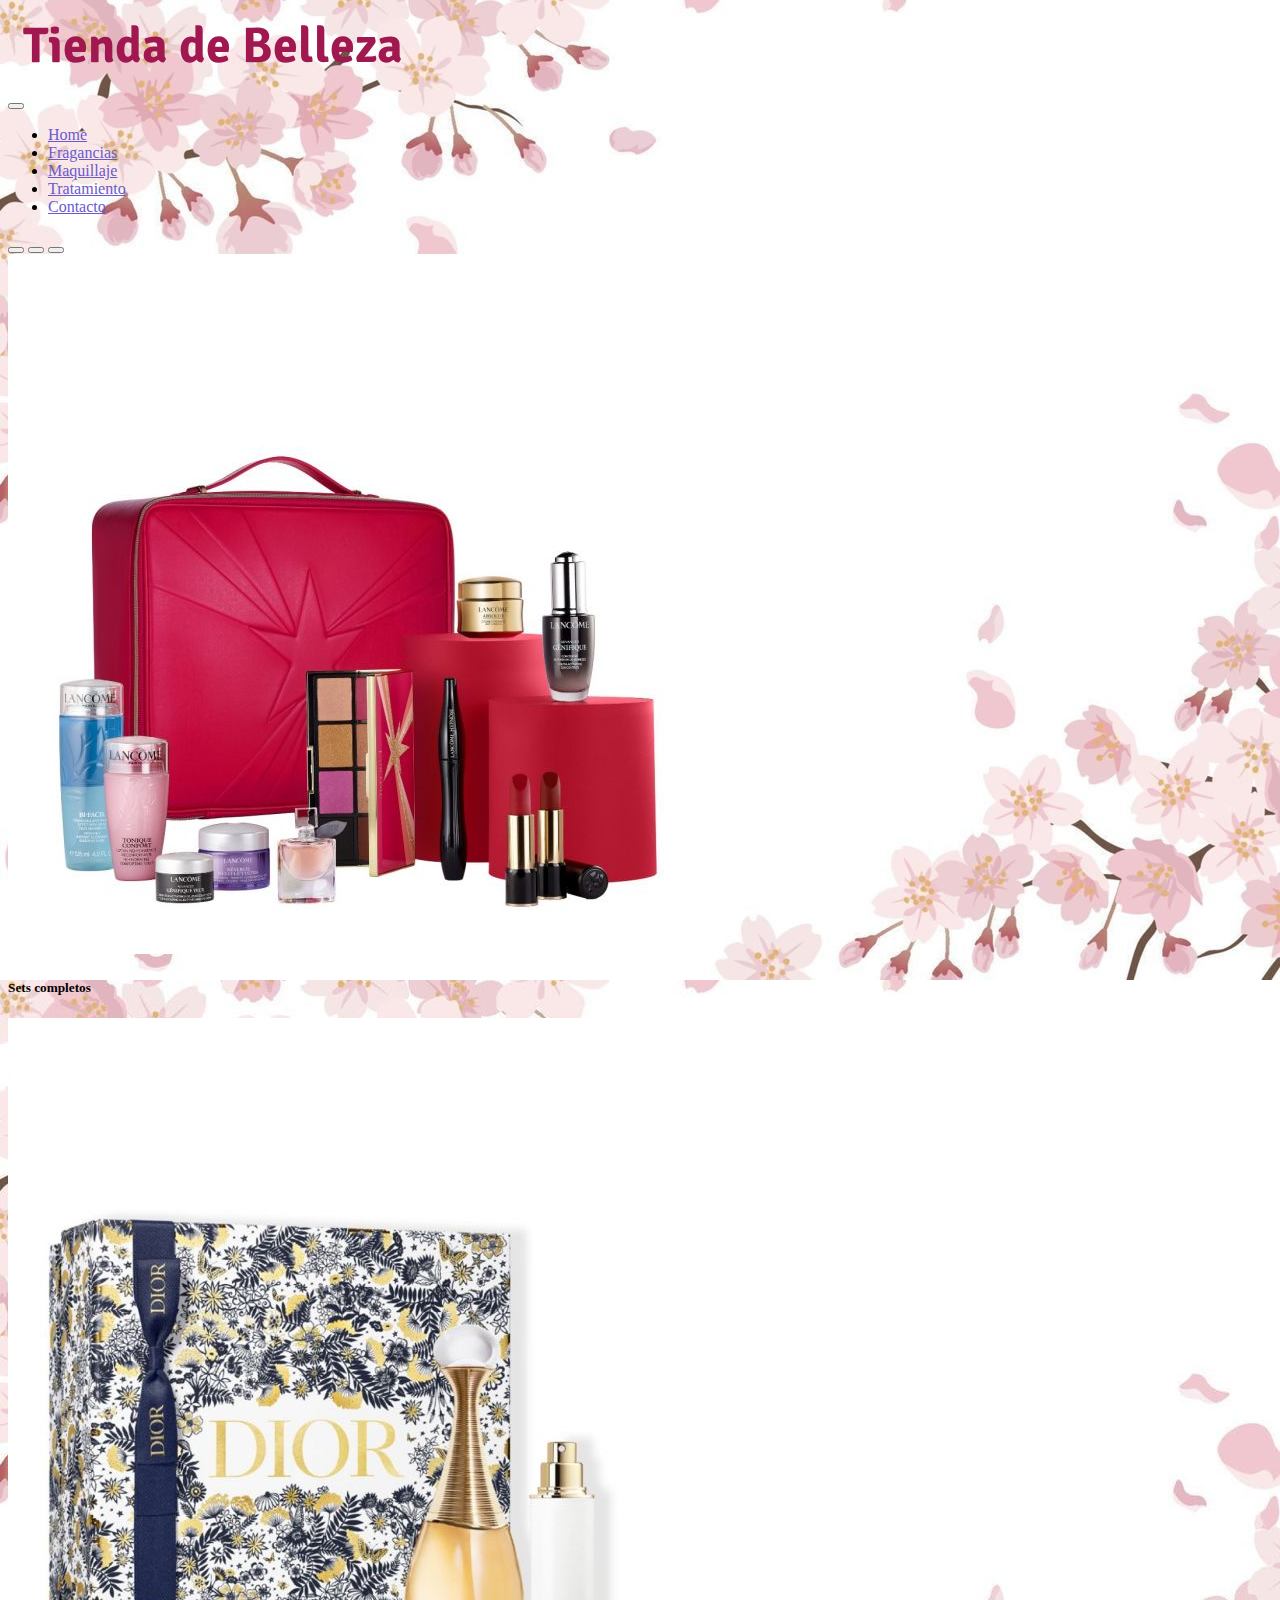
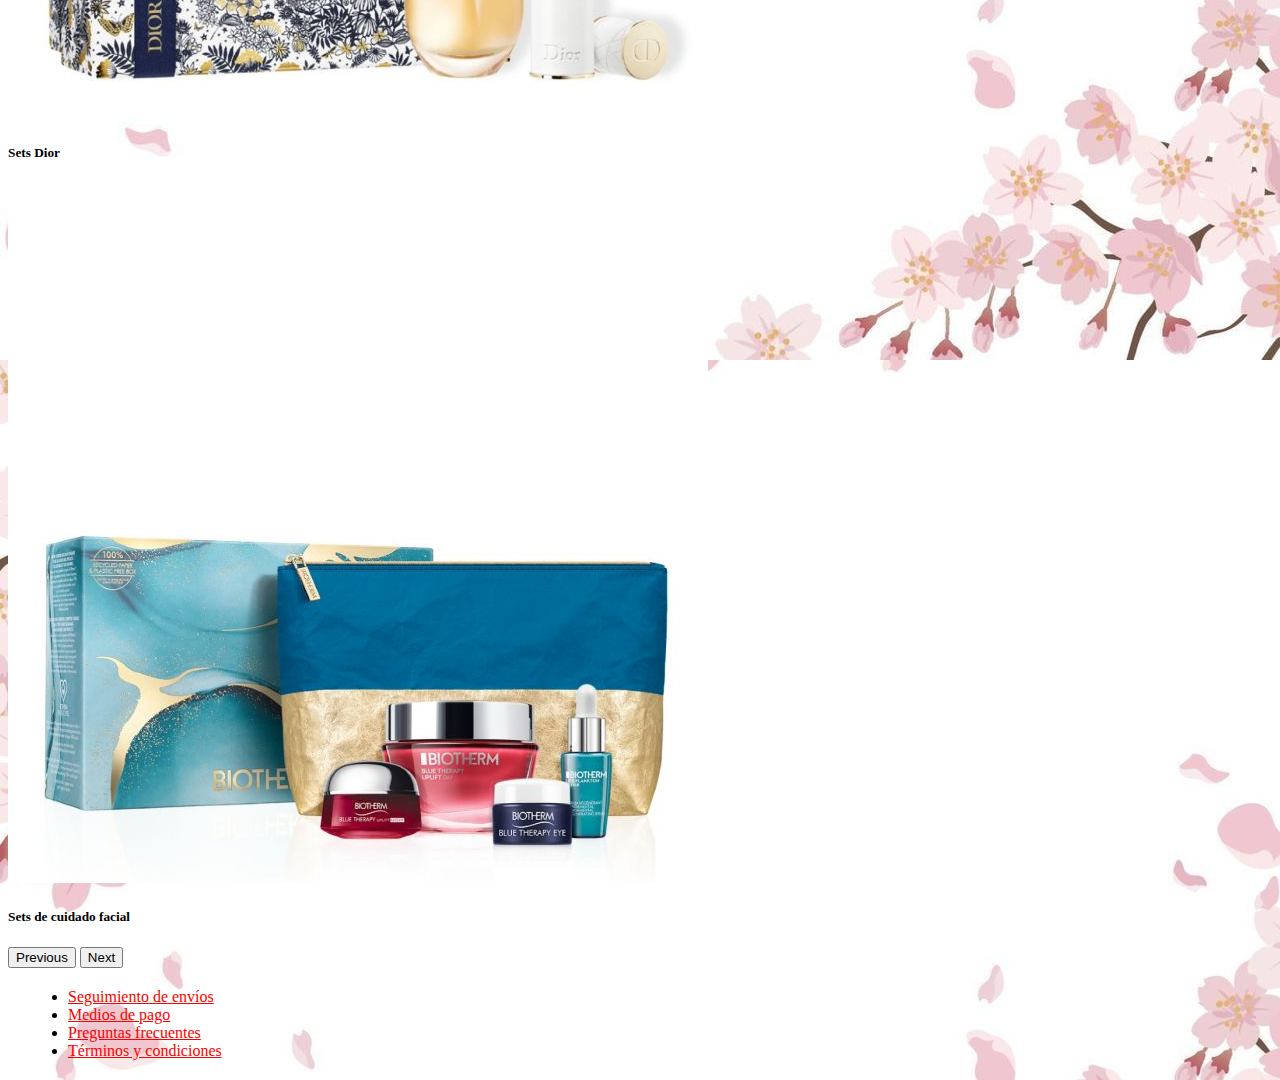
<file: index.html>
<!DOCTYPE html>
<html lang="en">
<head>
    <meta charset="UTF-8">
    <meta http-equiv="X-UA-Compatible" content="IE=edge">
    <meta name="viewport" content="width=device-width, initial-scale=1.0">
    <link href="https://cdn.jsdelivr.net/npm/bootstrap@5.1.3/dist/css/bootstrap.min.css" rel="stylesheet" integrity="sha384-1BmE4kWBq78iYhFldvKuhfTAU6auU8tT94WrHftjDbrCEXSU1oBoqyl2QvZ6jIW3" crossorigin="anonymous">
    <link rel="stylesheet" href="./styles/styles.css">
    <link rel="preconnect" href="https://fonts.gstatic.com" crossorigin>
    <link href="https://fonts.googleapis.com/css2?family=Signika+Negative&display=swap" rel="stylesheet">
    <title>Tienda de Belleza</title>
</head>
<body>
    <header class="container">
        <h1>Tienda de Belleza</h1>
    </header>
        <nav class="navbar navbar-expand-lg navbar-light bg-light" id="menuPrincipal">
            <div class="container">
              <button class="navbar-toggler" type="button" data-bs-toggle="collapse" data-bs-target="#navbarNav" aria-controls="navbarNav" aria-expanded="false" aria-label="Toggle navigation">
                <span class="navbar-toggler-icon"></span>
              </button>
              <div class="collapse navbar-collapse" id="navbarNav">
                <ul class="navbar-nav">
                  <li class="nav-item">
                    <a class="nav-link active" aria-current="page" href="#">Home</a>
                  </li>
                  <li class="nav-item">
                    <a class="nav-link" href="./pages/fragancias.html">Fragancias</a>
                  </li>
                  <li class="nav-item">
                    <a class="nav-link" href="./pages/maquillaje.html">Maquillaje</a>
                  </li>
                  <li class="nav-item">
                    <a class="nav-link" href="./pages/tratamiento.html">Tratamiento</a>
                  </li>
                  <li class="nav-item">
                    <a class="nav-link" href="./pages/contacto.html">Contacto</a>
                  </li>
                </ul>
              </div>
            </div>
          </nav>
    <section class="container" id="carrusel">
      <div id="carouselExampleDark" class="carousel carousel-dark slide" data-bs-ride="carousel">
        <div class="carousel-indicators">
          <button type="button" data-bs-target="#carouselExampleDark" data-bs-slide-to="0" class="active" aria-current="true" aria-label="Slide 1"></button>
          <button type="button" data-bs-target="#carouselExampleDark" data-bs-slide-to="1" aria-label="Slide 2"></button>
          <button type="button" data-bs-target="#carouselExampleDark" data-bs-slide-to="2" aria-label="Slide 3"></button>
        </div>
        <div class="carousel-inner">
          <div class="carousel-item active" data-bs-interval="10000">
            <img src="./assets/img/beauty-box.jpg" class="d-block w-100" alt="...">
            <div class="carousel-caption d-none d-md-block">
              <h5>Sets completos</h5>
            </div>
          </div>
          <div class="carousel-item" data-bs-interval="2000">
            <img src="./assets/img/jadore-set.jpg" class="d-block w-100" alt="...">
            <div class="carousel-caption d-none d-md-block">
              <h5>Sets Dior</h5>
            </div>
          </div>
          <div class="carousel-item">
            <img src="./assets/img/biotherm-set.jpg" class="d-block w-100" alt="...">
            <div class="carousel-caption d-none d-md-block">
              <h5>Sets de cuidado facial</h5>
            </div>
          </div>
        </div>
        <button class="carousel-control-prev" type="button" data-bs-target="#carouselExampleDark" data-bs-slide="prev">
          <span class="carousel-control-prev-icon" aria-hidden="true"></span>
          <span class="visually-hidden">Previous</span>
        </button>
        <button class="carousel-control-next" type="button" data-bs-target="#carouselExampleDark" data-bs-slide="next">
          <span class="carousel-control-next-icon" aria-hidden="true"></span>
          <span class="visually-hidden">Next</span>
        </button>
      </div>          
    </section>
    <footer id="menuFooter">
        <ul class="nav justify-content-center">
            <li class="nav-item">
              <a class="nav-link active" aria-current="page" href="#">Seguimiento de envíos</a>
            </li>
            <li class="nav-item">
               <a class="nav-link" href="#">Medios de pago</a>
            </li>
            <li class="nav-item">
              <a class="nav-link" href="#">Preguntas frecuentes</a>
            </li>
            <li class="nav-item">
              <a class="nav-link" href="#">Términos y condiciones</a>
            </li>
          </ul>
    </footer>

    <script src="https://cdn.jsdelivr.net/npm/bootstrap@5.1.3/dist/js/bootstrap.bundle.min.js" integrity="sha384-ka7Sk0Gln4gmtz2MlQnikT1wXgYsOg+OMhuP+IlRH9sENBO0LRn5q+8nbTov4+1p" crossorigin="anonymous"></script>
</body>
</html>
</file>
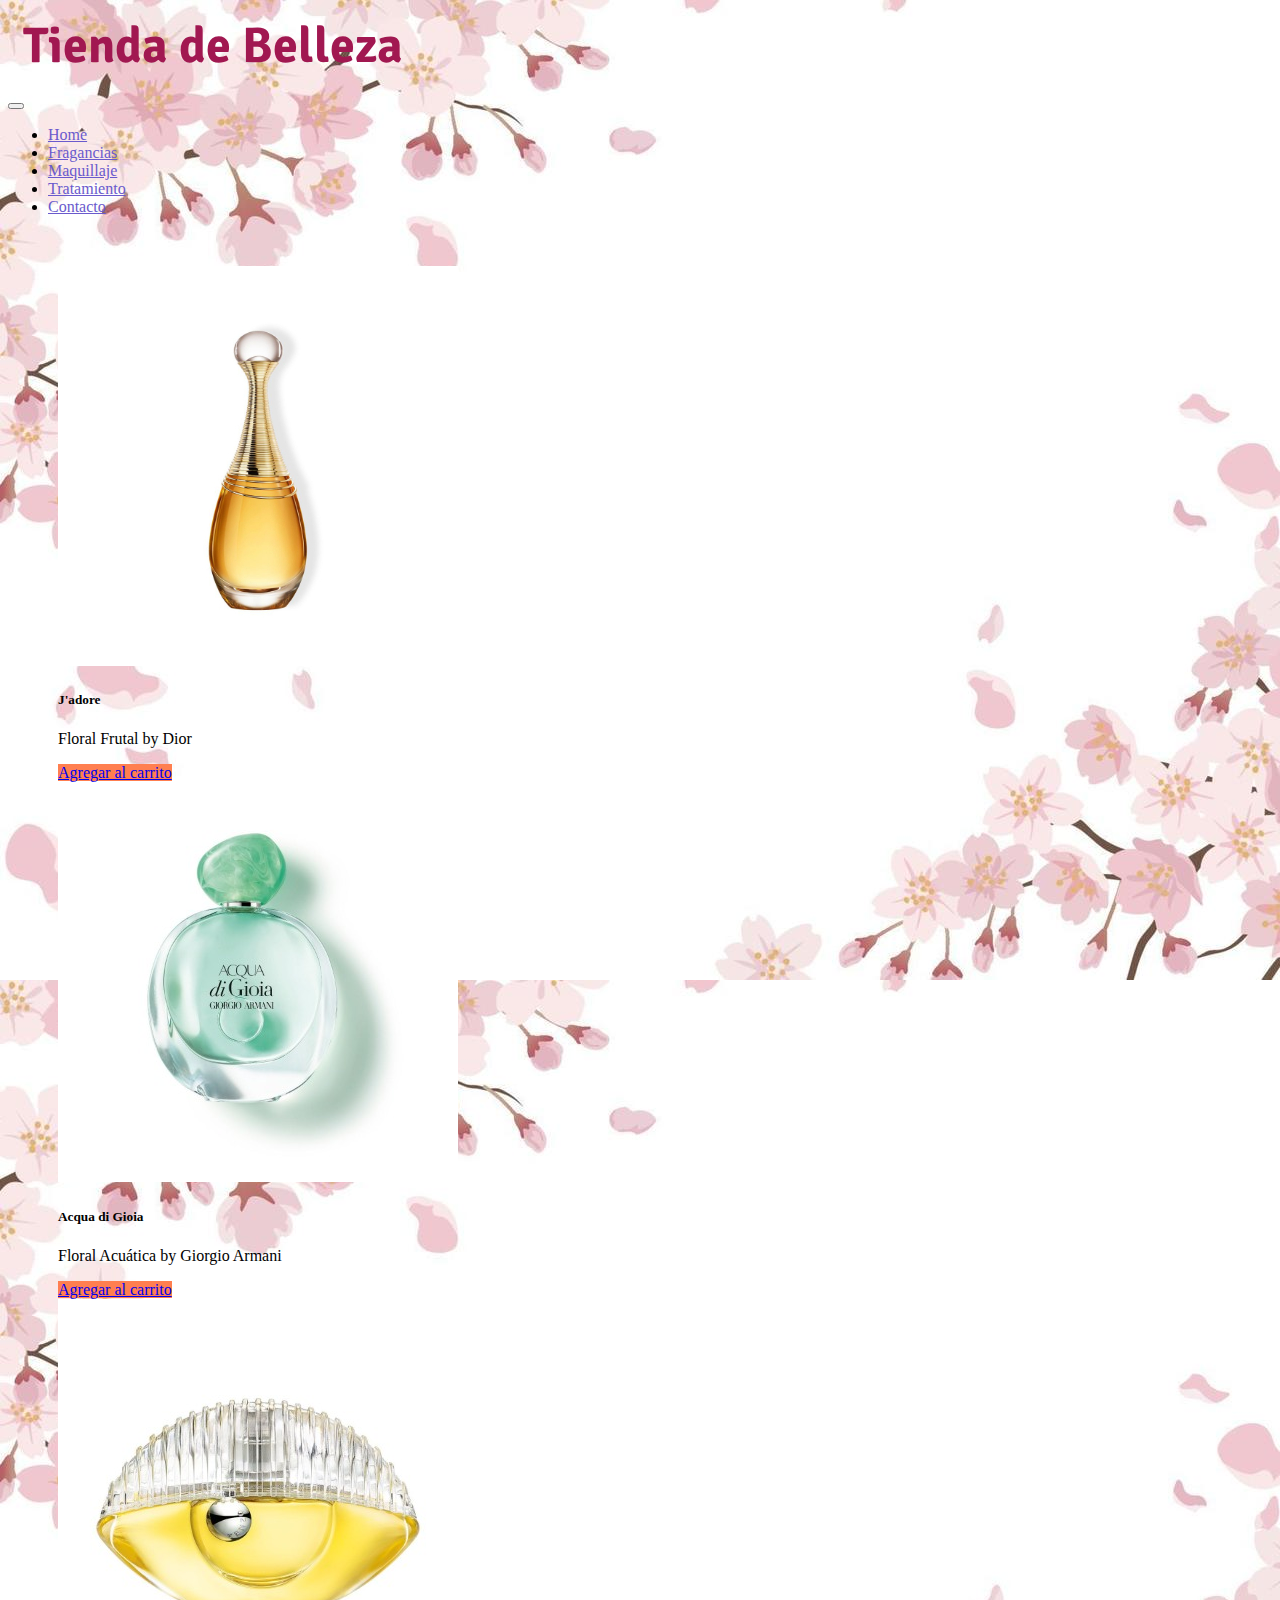
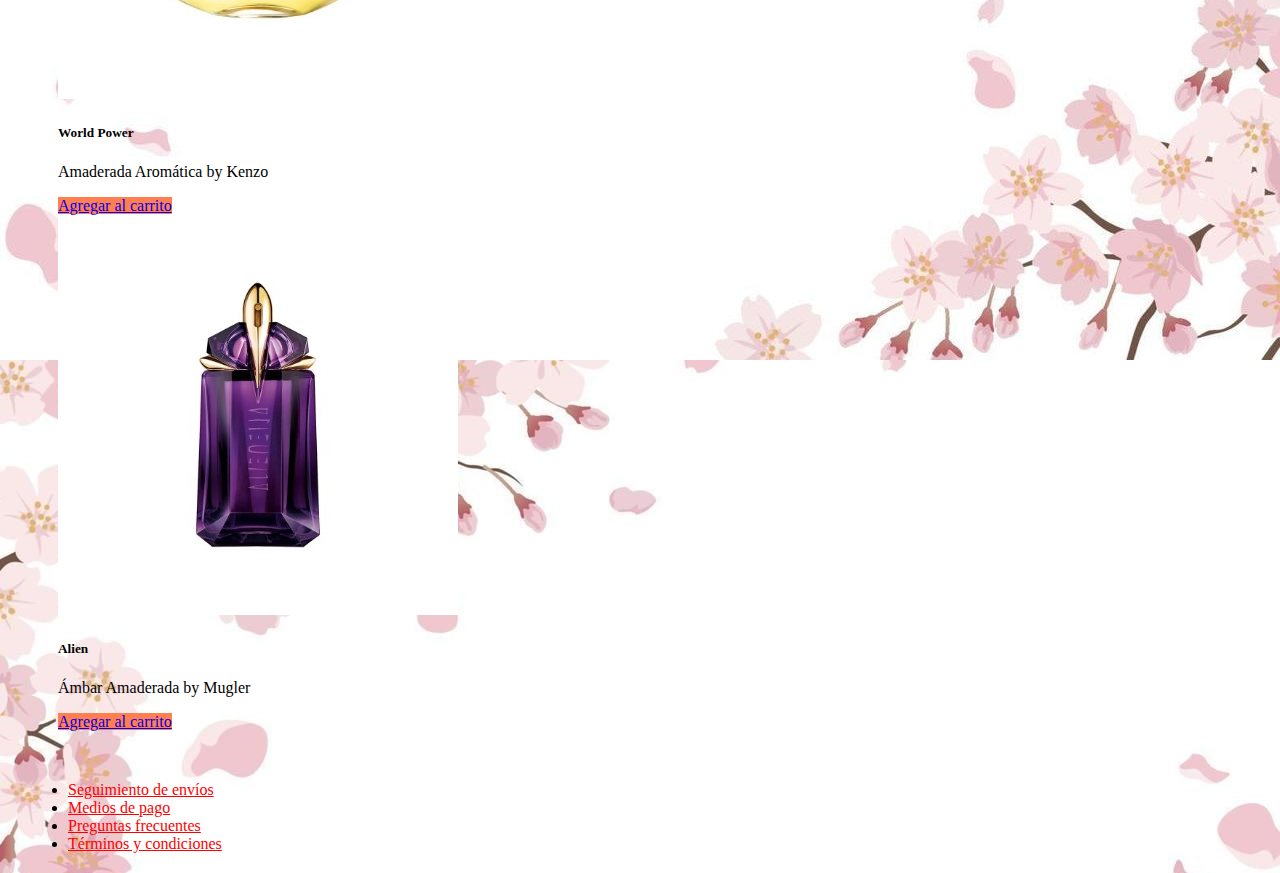
<file: pages/fragancias.html>
<!DOCTYPE html>
<html lang="en">
<head>
    <meta charset="UTF-8">
    <meta http-equiv="X-UA-Compatible" content="IE=edge">
    <meta name="viewport" content="width=device-width, initial-scale=1.0">
    <link href="https://cdn.jsdelivr.net/npm/bootstrap@5.1.3/dist/css/bootstrap.min.css" rel="stylesheet" integrity="sha384-1BmE4kWBq78iYhFldvKuhfTAU6auU8tT94WrHftjDbrCEXSU1oBoqyl2QvZ6jIW3" crossorigin="anonymous">
    <link rel="stylesheet" href="../styles/styles.css">
    <link rel="preconnect" href="https://fonts.gstatic.com" crossorigin>
    <link href="https://fonts.googleapis.com/css2?family=Signika+Negative&display=swap" rel="stylesheet">
    <title>Document</title>
</head>
<body>
  <header class="container">
    <h1>Tienda de Belleza</h1>
  </header>
    <nav class="navbar navbar-expand-lg navbar-light bg-light" id="menuPrincipal">
        <div class="container">
          <button class="navbar-toggler" type="button" data-bs-toggle="collapse" data-bs-target="#navbarNav" aria-controls="navbarNav" aria-expanded="false" aria-label="Toggle navigation">
            <span class="navbar-toggler-icon"></span>
          </button>
          <div class="collapse navbar-collapse" id="navbarNav">
            <ul class="navbar-nav">
              <li class="nav-item">
                <a class="nav-link" aria-current="page" href="../index.html">Home</a>
              </li>
              <li class="nav-item">
                <a class="nav-link active" href="./fragancias.html">Fragancias</a>
              </li>
              <li class="nav-item">
                <a class="nav-link" href="./maquillaje.html">Maquillaje</a>
              </li>
              <li class="nav-item">
                <a class="nav-link" href="./tratamiento.html">Tratamiento</a>
              </li>
              <li class="nav-item">
                <a class="nav-link" href="./contacto.html">Contacto</a>
              </li>
            </ul>
          </div>
        </div>
      </nav>
  <section class="contenedorTienda">
    <div class="row row-cols-1 row-cols-md-2 g-4 container">
        <div class="col">
          <div class="card">
            <img src="../assets/img/jadore.jpg" class="card-img-top" alt="...">
            <div class="card-body">
              <h5 class="card-title">J'adore</h5>
              <p class="card-text">Floral Frutal by Dior</p>
              <a href="#" class="btn btn-primary">Agregar al carrito</a>
            </div>
          </div>
        </div>
        <div class="col">
          <div class="card">
            <img src="../assets/img/acqua.jpg" class="card-img-top" alt="...">
            <div class="card-body">
              <h5 class="card-title">Acqua di Gioia</h5>
              <p class="card-text"> Floral Acuática by Giorgio Armani</p>
              <a href="#" class="btn btn-primary">Agregar al carrito</a>
            </div>
          </div>
        </div>
        <div class="col">
          <div class="card">
            <img src="../assets/img/power.jpg" class="card-img-top" alt="...">
            <div class="card-body">
              <h5 class="card-title">World Power</h5>
              <p class="card-text">Amaderada Aromática by Kenzo</p>
              <a href="#" class="btn btn-primary">Agregar al carrito</a>
            </div>
          </div>
        </div>
        <div class="col">
          <div class="card">
            <img src="../assets/img/alien.jpg" class="card-img-top" alt="...">
            <div class="card-body">
              <h5 class="card-title">Alien</h5>
              <p class="card-text">Ámbar Amaderada by Mugler</p>
              <a href="#" class="btn btn-primary">Agregar al carrito</a>
            </div>
          </div>
        </div>
      </div>
    </section> 
      <footer id="menuFooter">
        <ul class="nav justify-content-center">
            <li class="nav-item">
              <a class="nav-link active" aria-current="page" href="#">Seguimiento de envíos</a>
            </li>
            <li class="nav-item">
               <a class="nav-link" href="#">Medios de pago</a>
            </li>
            <li class="nav-item">
              <a class="nav-link" href="#">Preguntas frecuentes</a>
            </li>
            <li class="nav-item">
              <a class="nav-link" href="#">Términos y condiciones</a>
            </li>
          </ul>
      </footer> 
      <script src="https://cdn.jsdelivr.net/npm/bootstrap@5.1.3/dist/js/bootstrap.bundle.min.js" integrity="sha384-ka7Sk0Gln4gmtz2MlQnikT1wXgYsOg+OMhuP+IlRH9sENBO0LRn5q+8nbTov4+1p" crossorigin="anonymous"></script>  
</body>
</html>
</file>
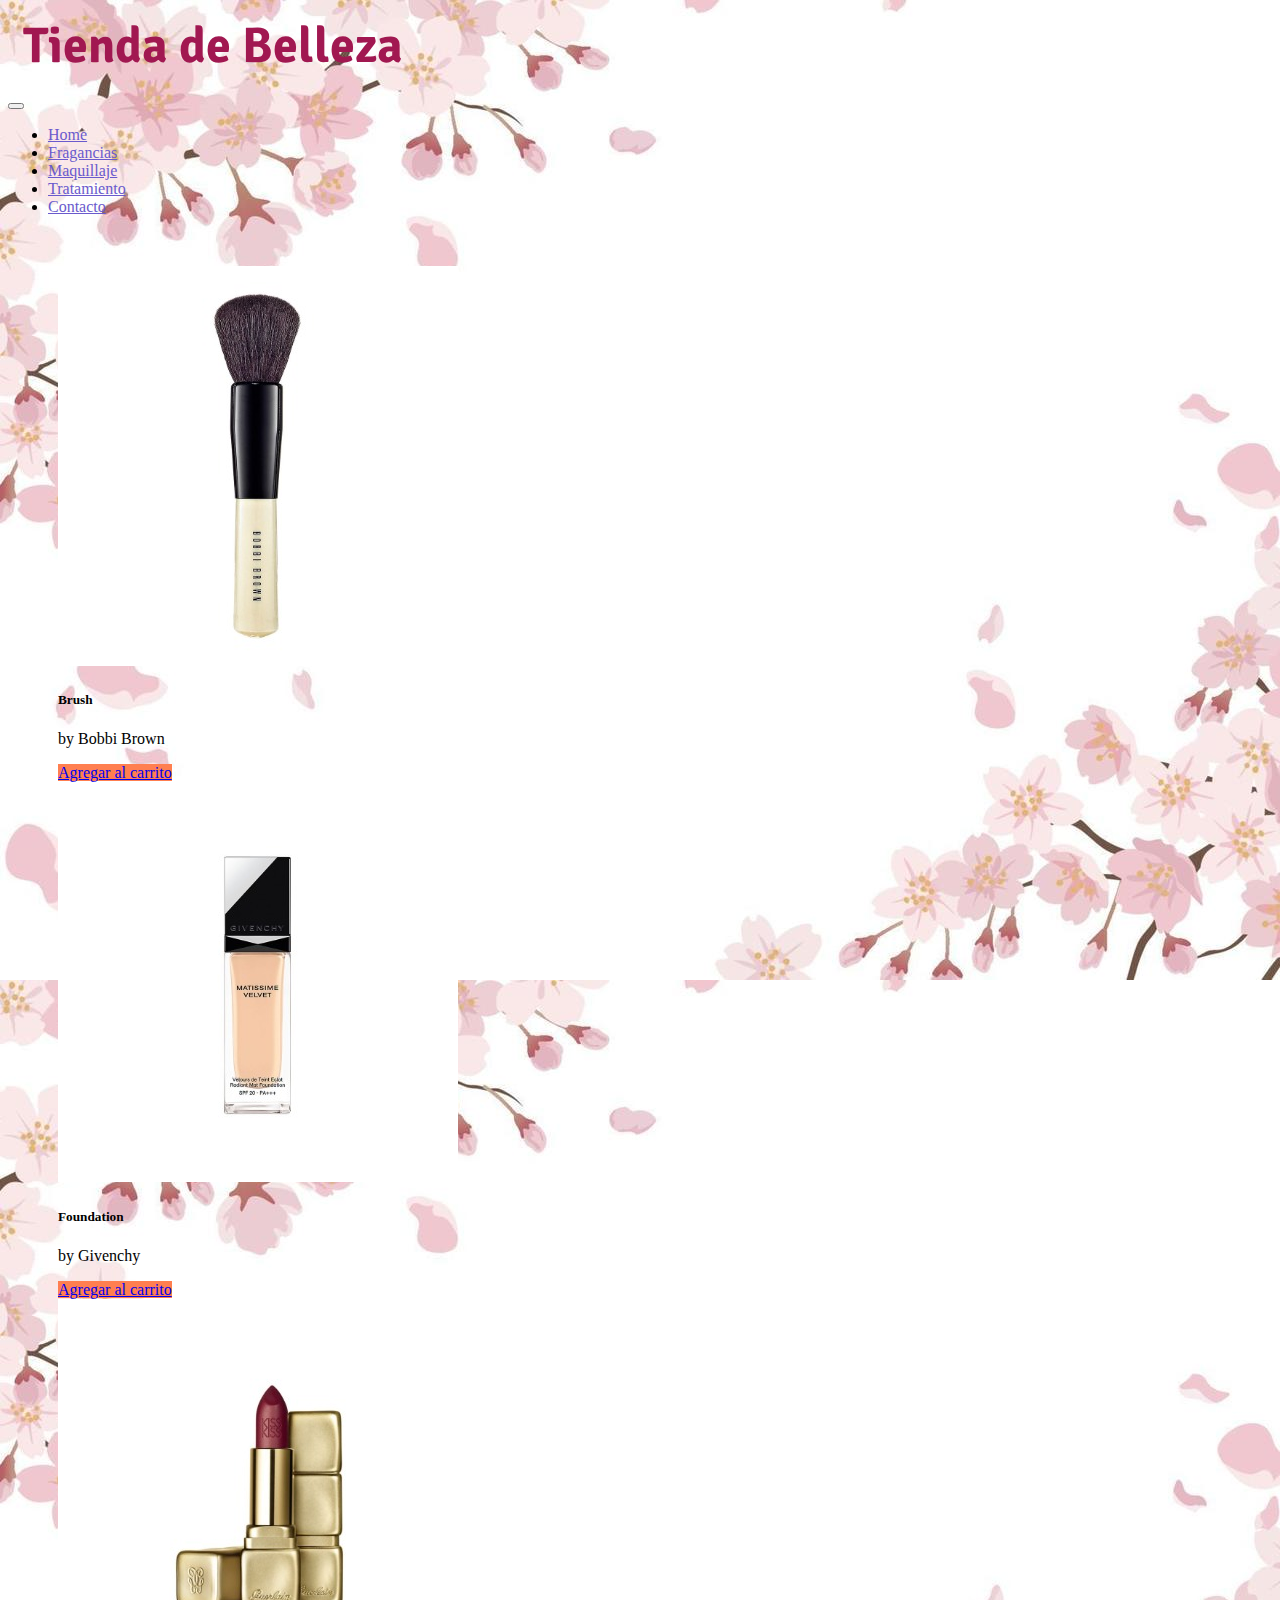
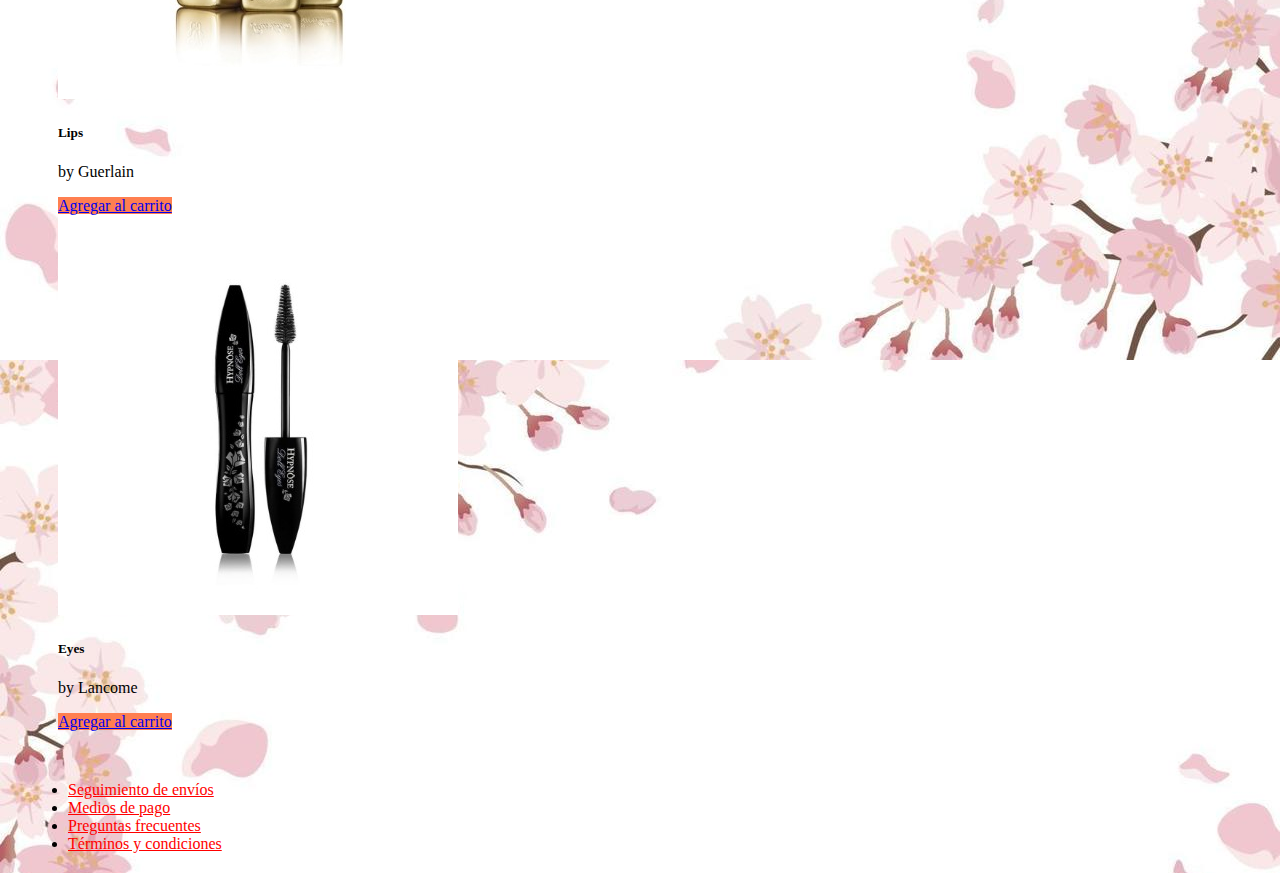
<file: pages/maquillaje.html>
<!DOCTYPE html>
<html lang="en">
<head>
    <meta charset="UTF-8">
    <meta http-equiv="X-UA-Compatible" content="IE=edge">
    <meta name="viewport" content="width=device-width, initial-scale=1.0">
    <link href="https://cdn.jsdelivr.net/npm/bootstrap@5.1.3/dist/css/bootstrap.min.css" rel="stylesheet" integrity="sha384-1BmE4kWBq78iYhFldvKuhfTAU6auU8tT94WrHftjDbrCEXSU1oBoqyl2QvZ6jIW3" crossorigin="anonymous">
    <link rel="stylesheet" href="../styles/styles.css">
    <link rel="preconnect" href="https://fonts.gstatic.com" crossorigin>
    <link href="https://fonts.googleapis.com/css2?family=Signika+Negative&display=swap" rel="stylesheet">
    <title>Document</title>
</head>
<body>
  <header class="container">
    <h1>Tienda de Belleza</h1>
  </header>
    <nav class="navbar navbar-expand-lg navbar-light bg-light" id="menuPrincipal">
        <div class="container">
          <button class="navbar-toggler" type="button" data-bs-toggle="collapse" data-bs-target="#navbarNav" aria-controls="navbarNav" aria-expanded="false" aria-label="Toggle navigation">
            <span class="navbar-toggler-icon"></span>
          </button>
          <div class="collapse navbar-collapse" id="navbarNav">
            <ul class="navbar-nav">
              <li class="nav-item">
                <a class="nav-link" aria-current="page" href="../index.html">Home</a>
              </li>
              <li class="nav-item">
                <a class="nav-link" href="./fragancias.html">Fragancias</a>
              </li>
              <li class="nav-item">
                <a class="nav-link active" href="./maquillaje.html">Maquillaje</a>
              </li>
              <li class="nav-item">
                <a class="nav-link" href="./tratamiento.html">Tratamiento</a>
              </li>
              <li class="nav-item">
                <a class="nav-link" href="./contacto.html">Contacto</a>
              </li>
            </ul>
          </div>
        </div>
      </nav>
  <section class="contenedorTienda">
    <div class="row row-cols-1 row-cols-md-2 g-4 container">
        <div class="col">
          <div class="card">
            <img src="../assets/img/bobbi_bronzer-brush.jpg" class="card-img-top" alt="...">
            <div class="card-body">
              <h5 class="card-title">Brush</h5>
              <p class="card-text">by Bobbi Brown</p>
              <a href="#" class="btn btn-primary">Agregar al carrito</a>
            </div>
          </div>
        </div>
        <div class="col">
          <div class="card">
            <img src="../assets/img/givenchy-foundation.jpg" class="card-img-top" alt="...">
            <div class="card-body">
              <h5 class="card-title">Foundation</h5>
              <p class="card-text"> by Givenchy</p>
              <a href="#" class="btn btn-primary">Agregar al carrito</a>
            </div>
          </div>
        </div>
        <div class="col">
          <div class="card">
            <img src="../assets/img/guerlain_lips.jpg" class="card-img-top" alt="...">
            <div class="card-body">
              <h5 class="card-title">Lips</h5>
              <p class="card-text">by Guerlain</p>
              <a href="#" class="btn btn-primary">Agregar al carrito</a>
            </div>
          </div>
        </div>
        <div class="col">
          <div class="card">
            <img src="../assets/img/lancome-eyes.jpg" class="card-img-top" alt="...">
            <div class="card-body">
              <h5 class="card-title">Eyes</h5>
              <p class="card-text">by Lancome</p>
              <a href="#" class="btn btn-primary">Agregar al carrito</a>
            </div>
          </div>
        </div>
      </div>
    </section>
      <footer id="menuFooter">
        <ul class="nav justify-content-center">
            <li class="nav-item">
              <a class="nav-link active" aria-current="page" href="#">Seguimiento de envíos</a>
            </li>
            <li class="nav-item">
               <a class="nav-link" href="#">Medios de pago</a>
            </li>
            <li class="nav-item">
              <a class="nav-link" href="#">Preguntas frecuentes</a>
            </li>
            <li class="nav-item">
              <a class="nav-link" href="#">Términos y condiciones</a>
            </li>
          </ul>
      </footer>
      <script src="https://cdn.jsdelivr.net/npm/bootstrap@5.1.3/dist/js/bootstrap.bundle.min.js" integrity="sha384-ka7Sk0Gln4gmtz2MlQnikT1wXgYsOg+OMhuP+IlRH9sENBO0LRn5q+8nbTov4+1p" crossorigin="anonymous"></script>  
</body>
</html>
</file>
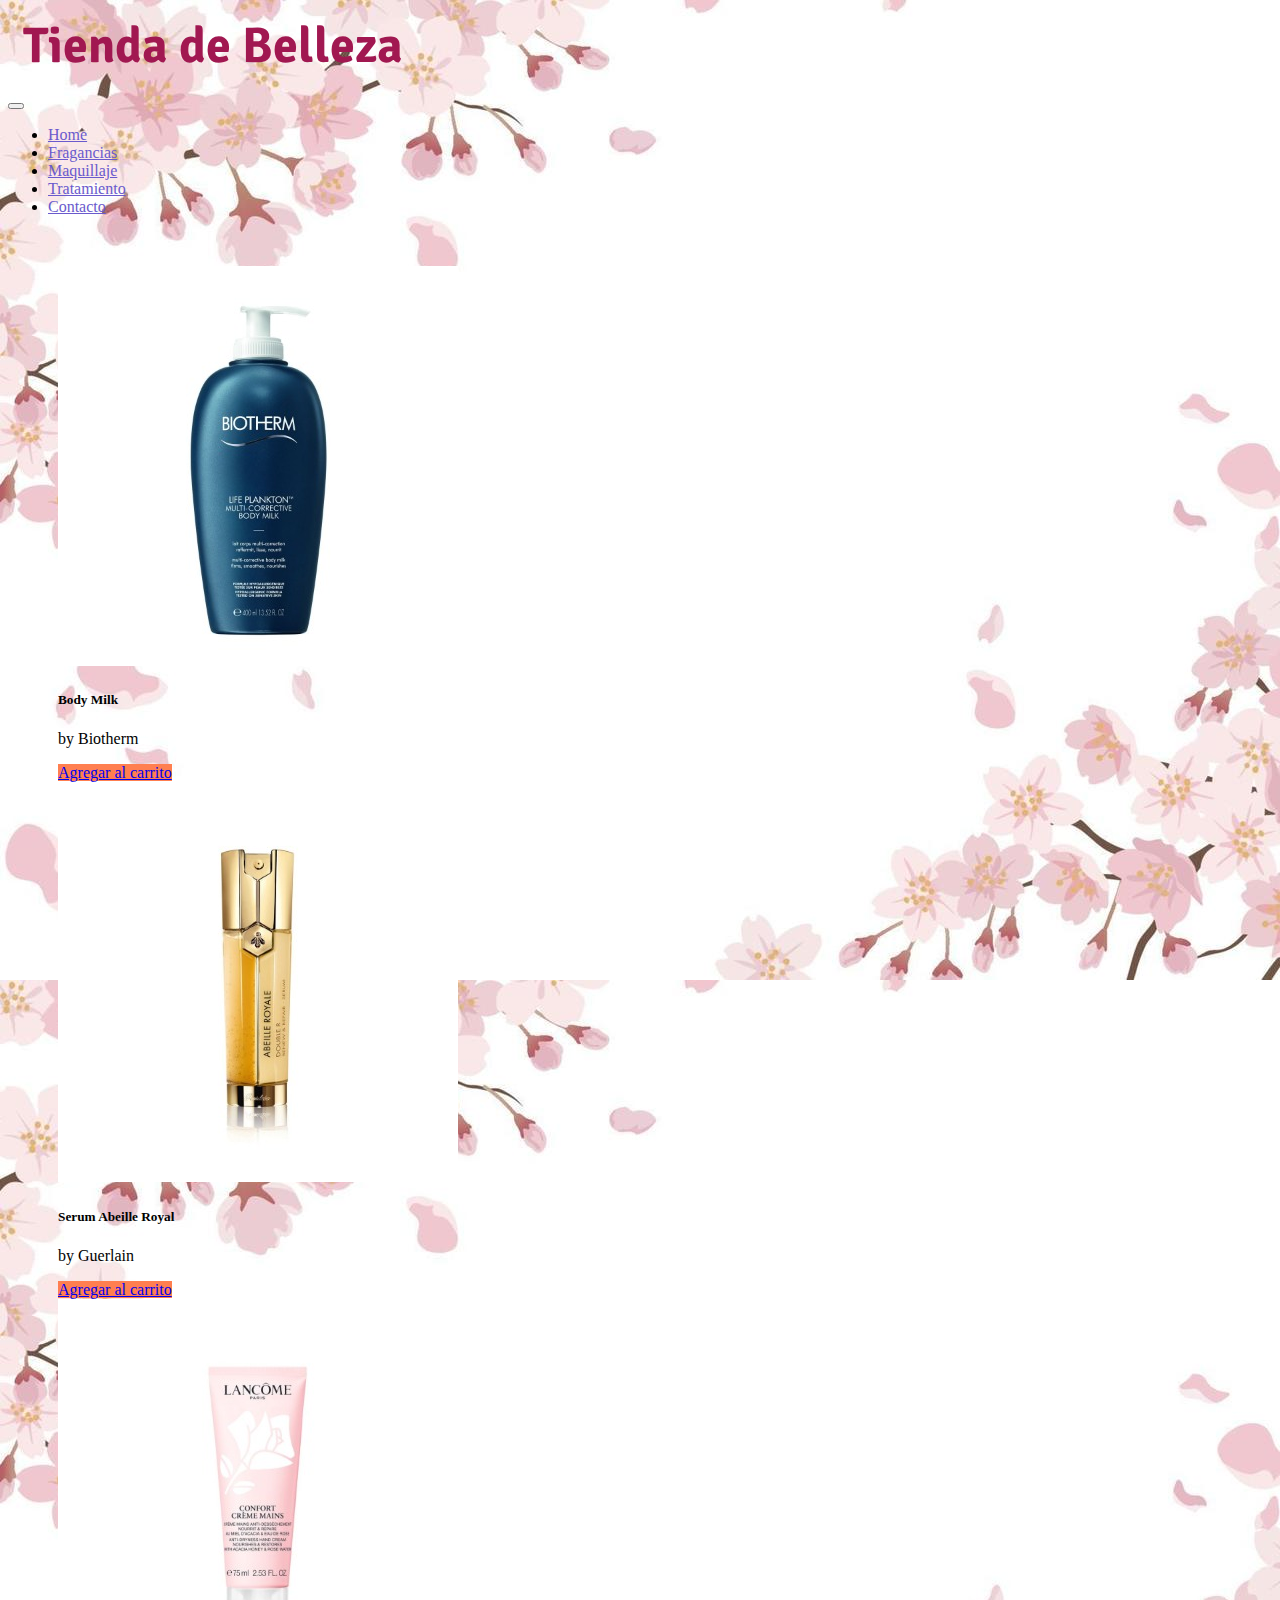
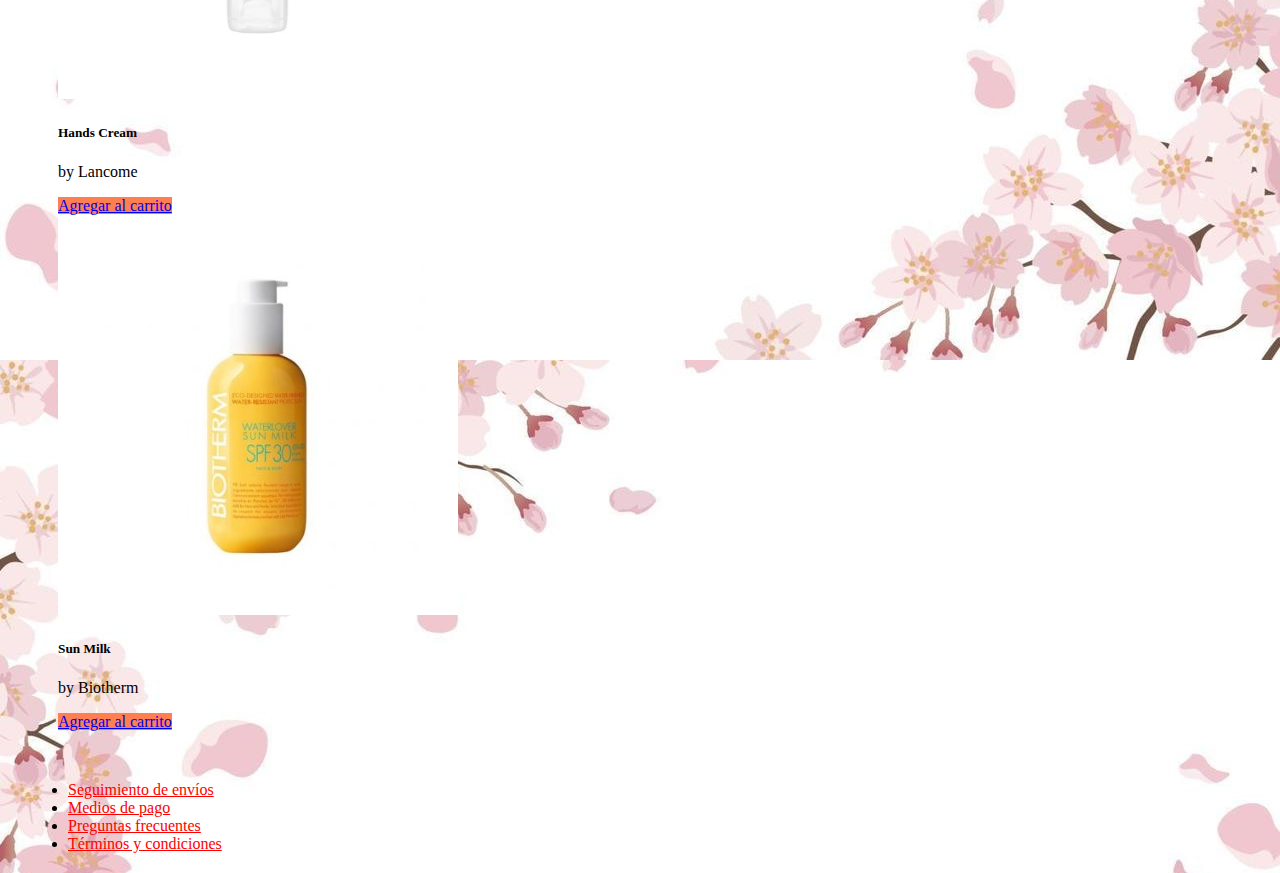
<file: pages/tratamiento.html>
<!DOCTYPE html>
<html lang="en">
<head>
    <meta charset="UTF-8">
    <meta http-equiv="X-UA-Compatible" content="IE=edge">
    <meta name="viewport" content="width=device-width, initial-scale=1.0">
    <link href="https://cdn.jsdelivr.net/npm/bootstrap@5.1.3/dist/css/bootstrap.min.css" rel="stylesheet" integrity="sha384-1BmE4kWBq78iYhFldvKuhfTAU6auU8tT94WrHftjDbrCEXSU1oBoqyl2QvZ6jIW3" crossorigin="anonymous">
    <link rel="stylesheet" href="../styles/styles.css">
    <link rel="preconnect" href="https://fonts.gstatic.com" crossorigin>
    <link href="https://fonts.googleapis.com/css2?family=Signika+Negative&display=swap" rel="stylesheet">
    <title>Document</title>
</head>
<body>
    <header class="container">
        <h1>Tienda de Belleza</h1>
    </header>
        <nav class="navbar navbar-expand-lg navbar-light bg-light" id="menuPrincipal">
            <div class="container">
              <button class="navbar-toggler" type="button" data-bs-toggle="collapse" data-bs-target="#navbarNav" aria-controls="navbarNav" aria-expanded="false" aria-label="Toggle navigation">
                <span class="navbar-toggler-icon"></span>
              </button>
              <div class="collapse navbar-collapse" id="navbarNav">
                <ul class="navbar-nav">
                  <li class="nav-item">
                    <a class="nav-link" aria-current="page" href="../index.html">Home</a>
                  </li>
                  <li class="nav-item">
                    <a class="nav-link" href="./fragancias.html">Fragancias</a>
                  </li>
                  <li class="nav-item">
                    <a class="nav-link" href="./maquillaje.html">Maquillaje</a>
                  </li>
                  <li class="nav-item">
                    <a class="nav-link active" href="./tratamiento.html">Tratamiento</a>
                  </li>
                  <li class="nav-item">
                    <a class="nav-link" href="./contacto.html">Contacto</a>
                  </li>
                </ul>
              </div>
            </div>
          </nav>
      <section class="contenedorTienda">
        <div class="row row-cols-1 row-cols-md-2 g-4 container">
        <div class="col">
          <div class="card">
            <img src="../assets/img/biotherm-milk.jpg" class="card-img-top" alt="...">
            <div class="card-body">
              <h5 class="card-title">Body Milk</h5>
              <p class="card-text">by Biotherm</p>
              <a href="#" class="btn btn-primary">Agregar al carrito</a>
            </div>
          </div>
        </div>
        <div class="col">
          <div class="card">
            <img src="../assets/img/guerlain_face.jpg" class="card-img-top" alt="...">
            <div class="card-body">
              <h5 class="card-title">Serum Abeille Royal</h5>
              <p class="card-text"> by Guerlain</p>
              <a href="#" class="btn btn-primary">Agregar al carrito</a>
            </div>
          </div>
        </div>
        <div class="col">
          <div class="card">
            <img src="../assets/img/lancome_hands.jpg" class="card-img-top" alt="...">
            <div class="card-body">
              <h5 class="card-title">Hands Cream</h5>
              <p class="card-text">by Lancome</p>
              <a href="#" class="btn btn-primary">Agregar al carrito</a>
            </div>
          </div>
        </div>
        <div class="col">
          <div class="card">
            <img src="../assets/img/solar.jpg" class="card-img-top" alt="...">
            <div class="card-body">
              <h5 class="card-title">Sun Milk</h5>
              <p class="card-text">by Biotherm</p>
              <a href="#" class="btn btn-primary">Agregar al carrito</a>
            </div>
          </div>
        </div>
      </div>
    </section>
      <footer id="menuFooter">
        <ul class="nav justify-content-center">
            <li class="nav-item">
              <a class="nav-link active" aria-current="page" href="#">Seguimiento de envíos</a>
            </li>
            <li class="nav-item">
               <a class="nav-link" href="#">Medios de pago</a>
            </li>
            <li class="nav-item">
              <a class="nav-link" href="#">Preguntas frecuentes</a>
            </li>
            <li class="nav-item">
              <a class="nav-link" href="#">Términos y condiciones</a>
            </li>
          </ul>
    </footer>
      <script src="https://cdn.jsdelivr.net/npm/bootstrap@5.1.3/dist/js/bootstrap.bundle.min.js" integrity="sha384-ka7Sk0Gln4gmtz2MlQnikT1wXgYsOg+OMhuP+IlRH9sENBO0LRn5q+8nbTov4+1p" crossorigin="anonymous"></script>  
</body>
</html>
</file>
<file: styles/styles.css>
h1{
    color: rgb(161, 24, 81);
    font-family: 'Signika Negative', sans-serif;
    font-size: 50px;
    margin: 15px;

}

footer{
    margin: 20px;
}

body{
    background-image: url(../assets/img/cherryblossom.jpg);
}

#menuPrincipal a{
    color:slateblue;
}

#carrusel{
    width: 900px;
    height: auto;
    margin-top: 20px;
    margin-bottom: 20px;
}

.contenedorTienda{
    margin: 50px;

}


.contenedorTienda a{
    background-color:coral;
    border: coral;
}

.seccionContacto{
    margin-top: 30px;
    margin-bottom: 100px;
}

#preguntaCheck{
    margin-top: 15px;
    margin-bottom: 15px;
}

.seccionContacto button{
    margin-top: 10px;
}

#menuFooter a{
    color:red;
}
</file>
